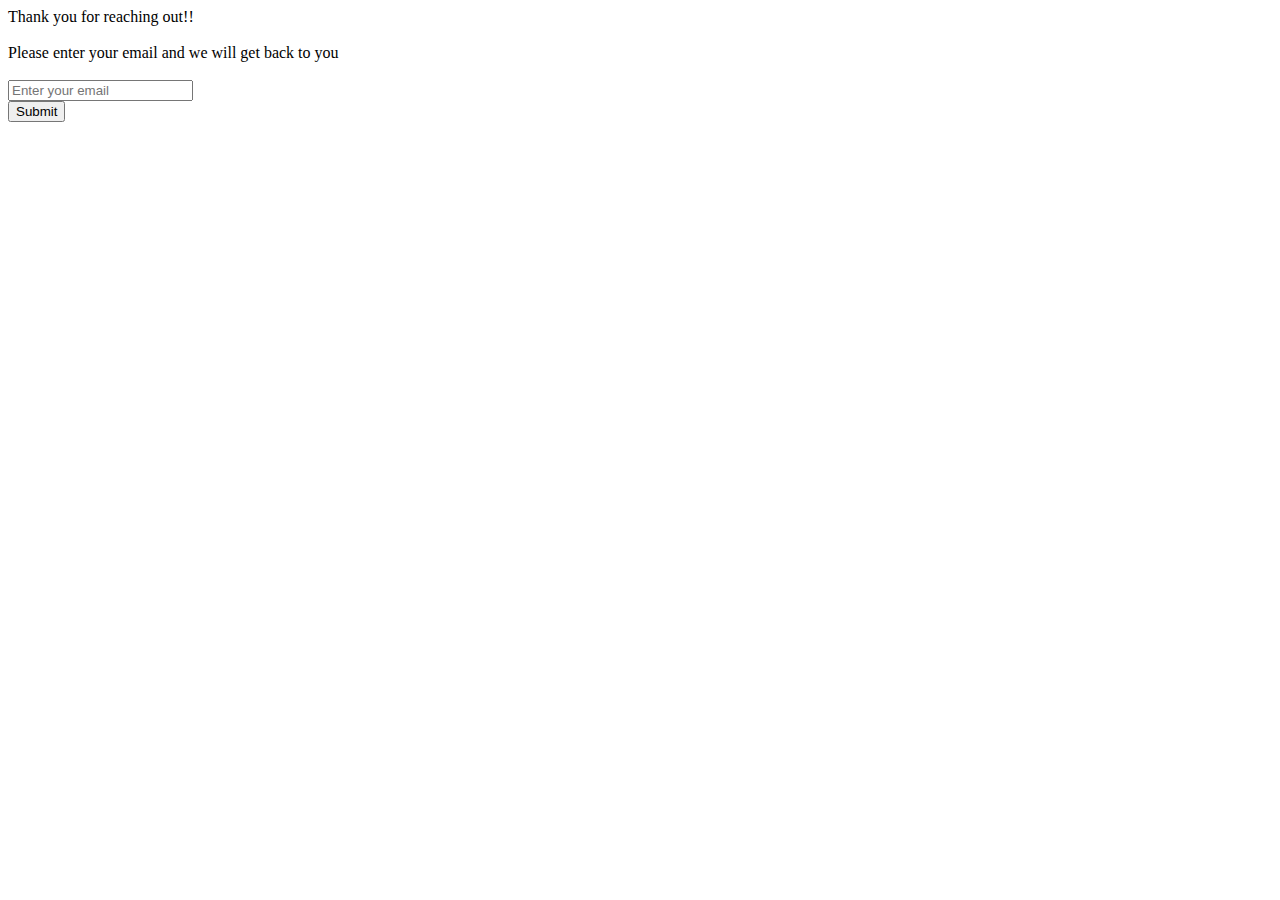
<file: Hotel_Booking_Website_Starter_Code/contact.html>
<html>
    <head>
        <title></title>
    </head>
    <body>
        <span>Thank you for reaching out!!</span>
    </br>
</br>
        <span>Please enter your email and we will get back to you</span>
</br>
</br>

        <form action="index.html" method="GET" target="_self">
<input type="email" name="email"placeholder="Enter your email" required autocomplete="off" /> 
        </br>
<input type="submit" value="Submit" />
        </form>

    </body>
</html>
</file>
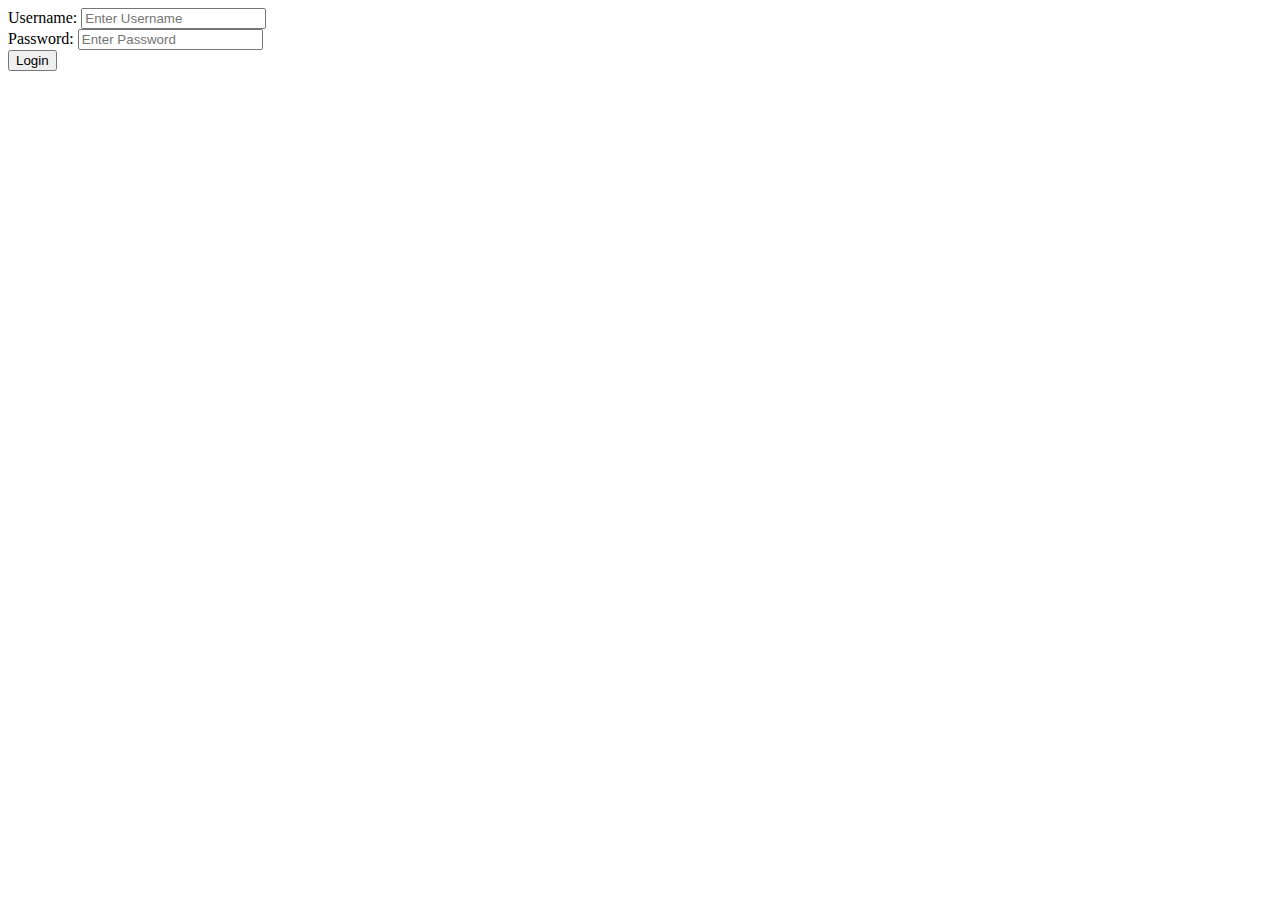
<file: Hotel_Booking_Website_Starter_Code/login.html>
<html>
    <head>
        <title></title>
    </head>
    <body>
        <form action="index.html"  method="get" target="_self">
            <label for="email">Username:</label>
            <input type="text" name="uname" placeholder="Enter Username" required autocomplete="off" />
        <br>
            <label for="password">Password:</label>
            <input type="password"  name="pname" placeholder="Enter Password" required autocomplete="off" />
    <br>
            <input type="submit" value="Login" />
        </form>
    </body>
</html>
</file>
